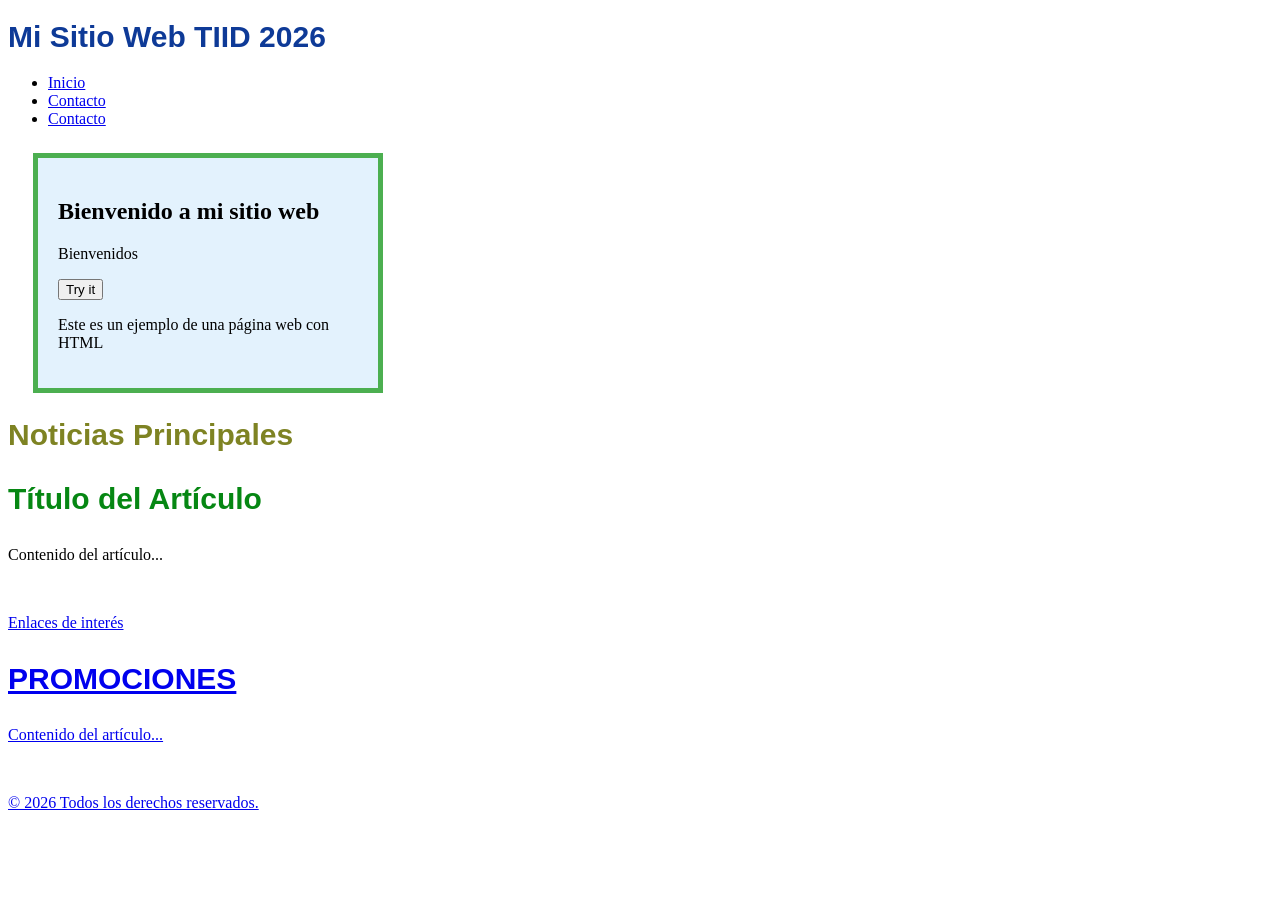
<file: practica-01-entorno/index.html>
<!DOCTYPE html>
<html lang="es">
<head>
    <meta charset="UTF-8">
    <meta name="viewport" content="width=device-width, initial-scale=1.0">
    <title>Mi Sitio Web TIID 2026</title>
    <link rel="stylesheet" href="style.css">
    <script src="script.js"></script>
</head>
<body>
    <header>
        <h1>Mi Sitio Web TIID 2026</h1>
        
        <nav>
            <ul>
                <li><a href="https://www.upp.edu.mx/">Inicio</a></li>
                <li><a href="#contacto">Contacto</a></li>
                <li><a href="#registro">Contacto</a></li>
            </ul>
        </nav>
    </header>

<main>
    <div class="box">
        <h2>Bienvenido a mi sitio web</h2>

        <p id="saludo">Bienvenidos</p>
        <button type="button" onclick="msj()">Try it</button>

        <p>Este es un ejemplo de una página web con HTML</p>
    </div>
    <section>
        <h2 class="noticias">Noticias Principales</h2>
        <article>
            <h3>Título del Artículo</h3>
            <p>Contenido del artículo...</p>
            <img><a href="https://web.dev/static/html/image/hero-html_480.png?hl=es-419"></a></img>
        </article>
    </section>

    <aside>
        <p><a href="#">Enlaces de interés</a></p>
        
        <article>
            <h3><a href="#">PROMOCIONES</a></h3>
            <p><a href="#">Contenido del artículo...</a></p>
            <img><a href="https://web.dev/static/html/image/hero-html_480.png?hl=es-419"></a></img>
        </article>
    </aside>
</main>

<footer>
    <p><a href="#">&copy; 2026 Todos los derechos reservados.</a></p>
    <img><a href="https://web.dev/static/html/image/hero-html_480.png?hl=es-419"></a></img>
</footer>

</body>
</html>
</file>
<file: practica-01-entorno/style.css>
h1{
    color: rgb(14, 58, 151);
    font-size: 30px;
    font-family: MONTSERRAT, sans-serif;
}
.box {
  width: 300px;
  padding: 20px;
  border: 5px solid #4CAF50;
  margin: 25px;
  background-color: #e3f2fd;
}
.noticias{
    color: rgb(126, 131, 35);
    font-size: 30px;
    font-family: MONTSERRAT, sans-serif;
}
h3{
    color: rgb(6, 135, 19);
    font-size: 30px;
    font-family: MONTSERRAT, sans-serif;
}
</file>
